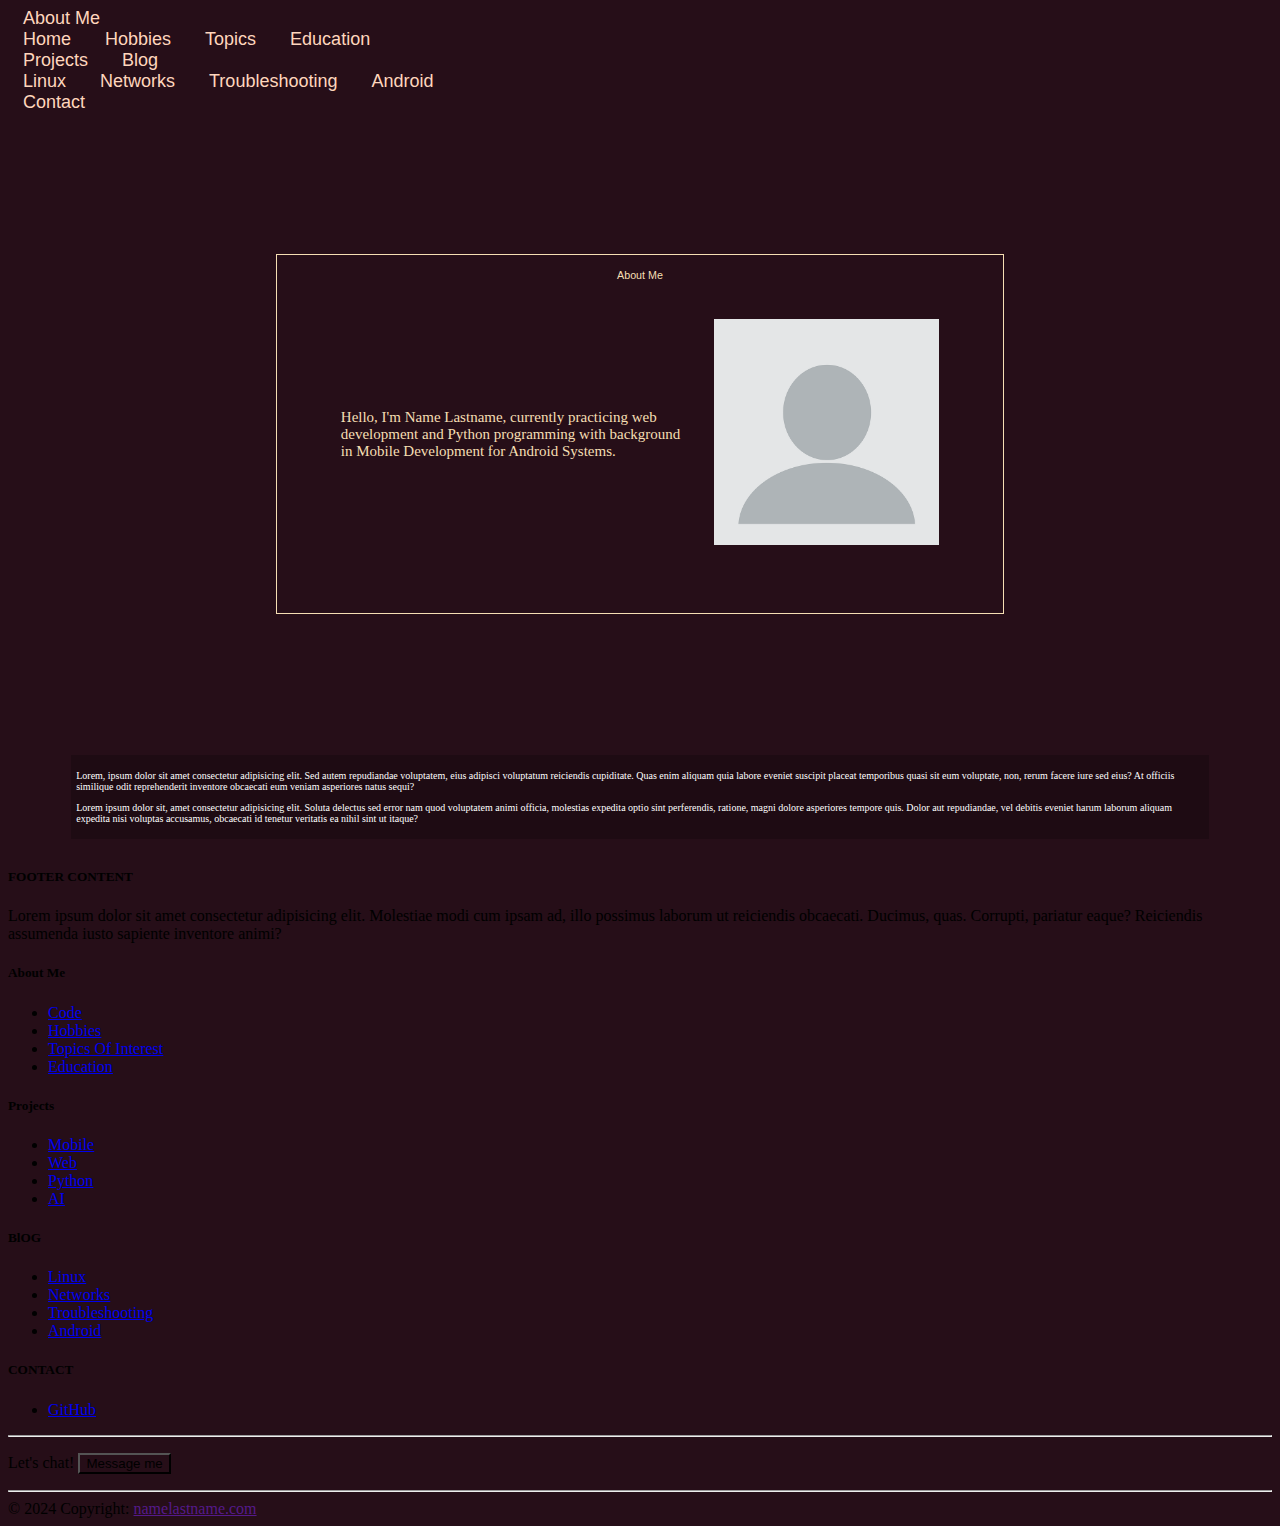
<file: index.html>
<!DOCTYPE html>
<html lang="en">
<head>
    <meta charset="UTF-8">
    <meta name="viewport" content="width=device-width, initial-scale=1.0">
    <title>Document</title>
    <link href="https://cdn.jsdelivr.net/npm/bootstrap@5.3.2/dist/css/bootstrap.min.css" rel="stylesheet" integrity="sha384-T3c6CoIi6uLrA9TneNEoa7RxnatzjcDSCmG1MXxSR1GAsXEV/Dwwykc2MPK8M2HN" crossorigin="anonymous">
    <link rel="stylesheet" href="style.css">
</head>
<body>
    <nav class="navbar">
        <div class="container-fluid">
            <span class="dropdown">
              <a href="#" onclick="myFunction(this)" class="dropbtn">About Me</a>
              <div id="myDropdown" class="dropdown-content">
                <a href="index.html">Home</a>
                <a href="#">Hobbies</a>
                <a href="#">Topics</a>
                <a href="#">Education</a>
              
              </span>
            </div>
            <a href="projects.html">Projects</a>
              <span class="dropdown">
                <a href="#" onclick="myFunction(this)" class="dropbtn">Blog</a>
                <div id="myDropdown" class="dropdown-content">
                  <a href="#">Linux</a>
                  <a href="#">Networks</a>
                  <a href="#">Troubleshooting</a>
                  <a href="#">Android</a>
                </div>
                <a href="contact">Contact</a>
              </span>
      </div> 
    </nav>
    <div class="about-me">
        <h6>About Me</h6>
        <div class="text">
            <p>Hello, I'm Name Lastname, currently practicing web development and Python programming with background in Mobile Development for Android Systems.</p>
        </div>
        <div class="image"><img src="avatar.jpg" alt="">
        </div>
    
    </div>

    <div class="info">
        <p>Lorem, ipsum dolor sit amet consectetur adipisicing elit. Sed autem repudiandae voluptatem, eius adipisci voluptatum reiciendis cupiditate. Quas enim aliquam quia labore eveniet suscipit placeat temporibus quasi sit eum voluptate, non, rerum facere iure sed eius? At officiis similique odit reprehenderit inventore obcaecati eum veniam asperiores natus sequi?</p>

        <p>Lorem ipsum dolor sit, amet consectetur adipisicing elit. Soluta delectus sed error nam quod voluptatem animi officia, molestias expedita optio sint perferendis, ratione, magni dolore asperiores tempore quis. Dolor aut repudiandae, vel debitis eveniet harum laborum aliquam expedita nisi voluptas accusamus, obcaecati id tenetur veritatis ea nihil sint ut itaque?</p>
    </div>

   <footer
          class="text-center text-lg-start text-white">
          <!-- Grid container -->
    <div class="container p-4 pb-0">
        <!-- Section: Links -->
        <section class="">
          <!--Grid row-->
          <div class="row">
            <!--Grid column-->
            <div class="col-lg-4 col-md-6 mb-4 mb-md-0">
              <h5 class="text-uppercase">FOOTER CONTENT</h5>
  
              <p class="fs-6">
                Lorem ipsum dolor sit amet consectetur adipisicing elit.
                Molestiae modi cum ipsam ad, illo possimus laborum ut
                reiciendis obcaecati. Ducimus, quas. Corrupti, pariatur eaque?
                Reiciendis assumenda iusto sapiente inventore animi?
              </p>
            </div>
            <!--Grid column-->
  
            <!--Grid column-->
            <div class="col-lg-2 col-md-6 mb-4 mb-md-0">
              <h5 class="text-uppercase">About Me</h5>
  
              <ul class="list-unstyled mb-0">
                <li>
                  <a href="#!" class="text-white">Code</a>
                </li>
                <li>
                  <a href="#!" class="text-white">Hobbies</a>
                </li>
                <li>
                  <a href="#!" class="text-white">Topics Of Interest</a>
                </li>
                <li>
                  <a href="#!" class="text-white">Education</a>
                </li>
              </ul>
            </div>
            <!--Grid column-->
  
            <!--Grid column-->
            <div class="col-lg-2 col-md-6 mb-4 mb-md-0">
              <h5 class="text-uppercase">Projects</h5>
  
              <ul class="list-unstyled mb-0">
                <li>
                  <a href="#!" class="text-white">Mobile</a>
                </li>
                <li>
                  <a href="#!" class="text-white">Web</a>
                </li>
                <li>
                  <a href="#!" class="text-white">Python</a>
                </li>
                <li>
                  <a href="#!" class="text-white">AI</a>
                </li>
              </ul>
            </div>
            <!--Grid column-->
  
            <!--Grid column-->
            <div class="col-lg-2 col-md-6 mb-4 mb-md-0">
              <h5 class="text-uppercase">BlOG</h5>
  
              <ul class="list-unstyled mb-0">
                <li>
                  <a href="#!" class="text-white">Linux</a>
                </li>
                <li>
                  <a href="#!" class="text-white">Networks</a>
                </li>
                <li>
                  <a href="#!" class="text-white">Troubleshooting</a>
                </li>
                <li>
                  <a href="#!" class="text-white">Android</a>
                </li>
              </ul>
            </div>
            <!--Grid column-->
  
            <!--Grid column-->
            <div class="col-lg-1 col-md-6 mb-4 mb-md-0">
              <h5 class="text-uppercase">CONTACT</h5>
  
              <ul class="list-unstyled mb-0">
                <li>
                  <a href="#!" class="text-white">GitHub</a>
                </li>
                
              </ul>
            </div>
            <!--Grid column-->
          </div>
          <!--Grid row-->
        </section>
        <!-- Section: Links -->
  
        <hr class="mb-4" />
  
        <!-- Section: CTA -->
        <section class="">
          <p class="d-flex justify-content-center align-items-center">
            <span class="me-3">Let's chat!</span>
            <button type="button" class="btn btn-outline-light btn-rounded">
              Message me
            </button>
          </p>
        </section>
        <!-- Section: CTA -->
  
        <hr class="mb-4" />
  
      </div>
      <div
           class="text-center p-3"
           style="background-color: rgba(0, 0, 0, 0.2)"
           >
        © 2024 Copyright:
        <a class="text-white" href=""
           >namelastname.com</a
          >
      </div>
      <!-- Copyright -->
    </footer>
     
<script>
/* When the user clicks on the button,
toggle between hiding and showing
drop down content */

var myFunction = function(target) {
   target.parentNode.querySelector('.dropdown-content').classList.toggle("show");
}

// Close dropdown if user clicks outside it
window.onclick = function(event) 
{
  if (!event.target.matches('.dropbtn')) 
  {
    var dropdowns = document.getElementsByClassName("dropdown-content");
    var i;
    for (i = 0; i < dropdowns.length; i++)  
    {
      var openDropdown = dropdowns[i];
      if (openDropdown.classList.contains('show')) 
      {
        openDropdown.classList.remove('show');
      }
    }
  }
}
</script>       
    
</body>
</html>
</file>
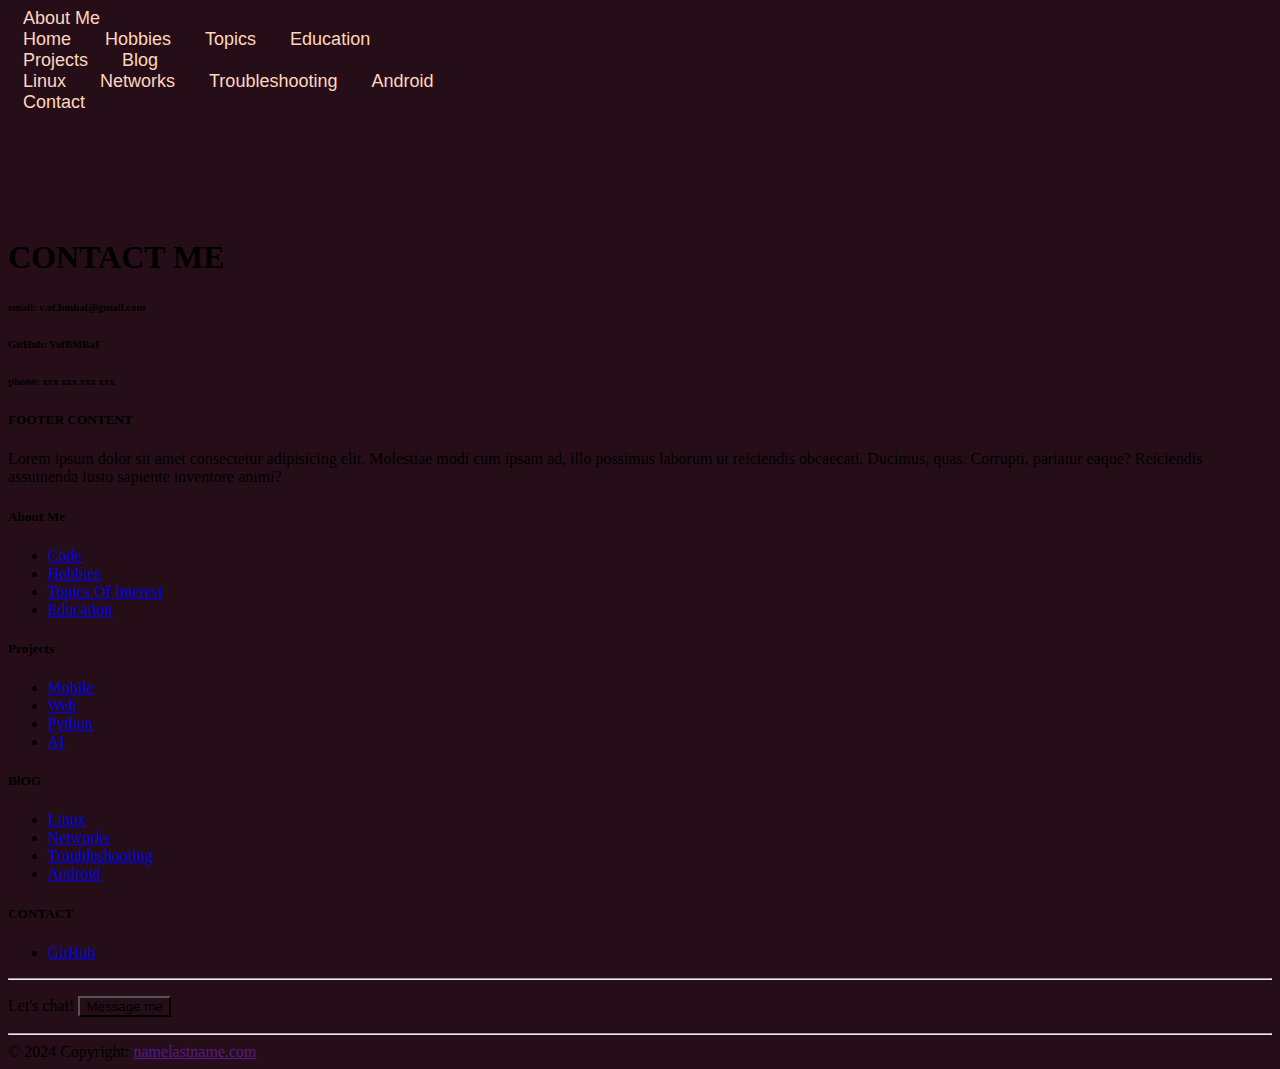
<file: contact.html>
<!DOCTYPE html>
<html lang="en">
<head>
    <meta charset="UTF-8">
    <meta name="viewport" content="width=device-width, initial-scale=1.0">
    <title>Document</title>
    <link href="https://cdn.jsdelivr.net/npm/bootstrap@5.3.2/dist/css/bootstrap.min.css" rel="stylesheet" integrity="sha384-T3c6CoIi6uLrA9TneNEoa7RxnatzjcDSCmG1MXxSR1GAsXEV/Dwwykc2MPK8M2HN" crossorigin="anonymous">
    <link rel="stylesheet" href="style.css">
    <link rel="preconnect" href="https://fonts.googleapis.com">
<link rel="preconnect" href="https://fonts.gstatic.com" crossorigin>
<link href="https://fonts.googleapis.com/css2?family=Unica+One&display=swap" rel="stylesheet">
<link rel="preconnect" href="https://fonts.googleapis.com">
<link rel="preconnect" href="https://fonts.gstatic.com" crossorigin>
<link href="https://fonts.googleapis.com/css2?family=DM+Sans:ital,opsz,wght@0,9..40,100..1000;1,9..40,100..1000&display=swap" rel="stylesheet">
</head>
<body>
    <nav class="navbar">
        <div class="container-fluid">
            <span class="dropdown">
              <a href="#" onclick="myFunction(this)" class="dropbtn">About Me</a>
              <div id="myDropdown" class="dropdown-content">
                <a href="index.html">Home</a>
                <a href="#">Hobbies</a>
                <a href="#">Topics</a>
                <a href="#">Education</a>
              
              </span>
            </div>
            <a href="projects.html">Projects</a>
              <span class="dropdown">
                <a href="blog.html" onclick="" class="dropbtn">Blog</a>
                <div id="myDropdown" class="dropdown-content">
                  <a href="#">Linux</a>
                  <a href="#">Networks</a>
                  <a href="#">Troubleshooting</a>
                  <a href="#">Android</a>
                </div>
                <a href="contact.html">Contact</a>
              </span>
      </div> 
    </nav>

    <div class="contact-page-container">
    <h1 class="title">CONTACT ME</h1>
    <div class="contact-text">
        <h6>email: v.of.bmbaf@gmail.com</h6>
        <h6>GitHub: VofBMBaF</h6>
        <h6>phone: xxx xxx xxx xxx</h6>
    </div>
    </div>
    


    <!--Footer-->
<footer
class="text-center text-lg-start text-dark" id="blog-footer">
<!-- Grid container -->
<div class="container p-4 pb-0">
<!-- Section: Links -->
<section class="">
<!--Grid row-->
<div class="row">
  <!--Grid column-->
  <div class="col-lg-4 col-md-6 mb-4 mb-md-0">
    <h5 class="text-uppercase">FOOTER CONTENT</h5>

    <p class="fs-6">
      Lorem ipsum dolor sit amet consectetur adipisicing elit.
      Molestiae modi cum ipsam ad, illo possimus laborum ut
      reiciendis obcaecati. Ducimus, quas. Corrupti, pariatur eaque?
      Reiciendis assumenda iusto sapiente inventore animi?
    </p>
  </div>
  <!--Grid column-->

  <!--Grid column-->
  <div class="col-lg-2 col-md-6 mb-4 mb-md-0">
    <h5 class="text-uppercase">About Me</h5>

    <ul class="list-unstyled mb-0">
      <li>
        <a href="#!" class="text-dark">Code</a>
      </li>
      <li>
        <a href="#!" class="text-dark">Hobbies</a>
      </li>
      <li>
        <a href="#!" class="text-dark">Topics Of Interest</a>
      </li>
      <li>
        <a href="#!" class="text-dark">Education</a>
      </li>
    </ul>
  </div>
  <!--Grid column-->

  <!--Grid column-->
  <div class="col-lg-2 col-md-6 mb-4 mb-md-0">
    <h5 class="text-uppercase">Projects</h5>

    <ul class="list-unstyled mb-0">
      <li>
        <a href="#!" class="text-dark">Mobile</a>
      </li>
      <li>
        <a href="#!" class="text-dark">Web</a>
      </li>
      <li>
        <a href="#!" class="text-dark">Python</a>
      </li>
      <li>
        <a href="#!" class="text-dark">AI</a>
      </li>
    </ul>
  </div>
  <!--Grid column-->

  <!--Grid column-->
  <div class="col-lg-2 col-md-6 mb-4 mb-md-0">
    <h5 class="text-uppercase">BlOG</h5>

    <ul class="list-unstyled mb-0">
      <li>
        <a href="#!" class="text-dark">Linux</a>
      </li>
      <li>
        <a href="#!" class="text-dark">Networks</a>
      </li>
      <li>
        <a href="#!" class="text-dark">Troubleshooting</a>
      </li>
      <li>
        <a href="#!" class="text-dark">Android</a>
      </li>
    </ul>
  </div>
  <!--Grid column-->

  <!--Grid column-->
  <div class="col-lg-1 col-md-6 mb-4 mb-md-0">
    <h5 class="text-uppercase">CONTACT</h5>

    <ul class="list-unstyled mb-0">
      <li>
        <a href="#!" class="text-dark">GitHub</a>
      </li>
      
    </ul>
  </div>
  <!--Grid column-->
</div>
<!--Grid row-->
</section>
<!-- Section: Links -->

<hr class="mb-4" />

<!-- Section: CTA -->
<section class="">
<p class="d-flex justify-content-center align-items-center">
  <span class="me-3">Let's chat!</span>
  <button type="button" class="btn btn-outline-dark btn-rounded">
    Message me
  </button>
</p>
</section>
<!-- Section: CTA -->

<hr class="mb-4" />

</div>
<div
 class="text-center p-3"
 style="background-color: rgba(0, 0, 0, 0.2)"
 >
© 2024 Copyright:
<a class="text-dark" href=""
 >namelastname.com</a
>
</div>
<!-- Copyright -->
</footer>


<!-- Javascript-->
<script>
/* When the user clicks on the button,
toggle between hiding and showing
drop down content */

var myFunction = function(target) {
 target.parentNode.querySelector('.dropdown-content').classList.toggle("show");
}

// Close dropdown if user clicks outside it
window.onclick = function(event) 
{
if (!event.target.matches('.dropbtn')) 
{
  var dropdowns = document.getElementsByClassName("dropdown-content");
  var i;
  for (i = 0; i < dropdowns.length; i++)  
  {
    var openDropdown = dropdowns[i];
    if (openDropdown.classList.contains('show')) 
    {
      openDropdown.classList.remove('show');
    }
  }
}
}
</script>  

</body>
</html>
</file>
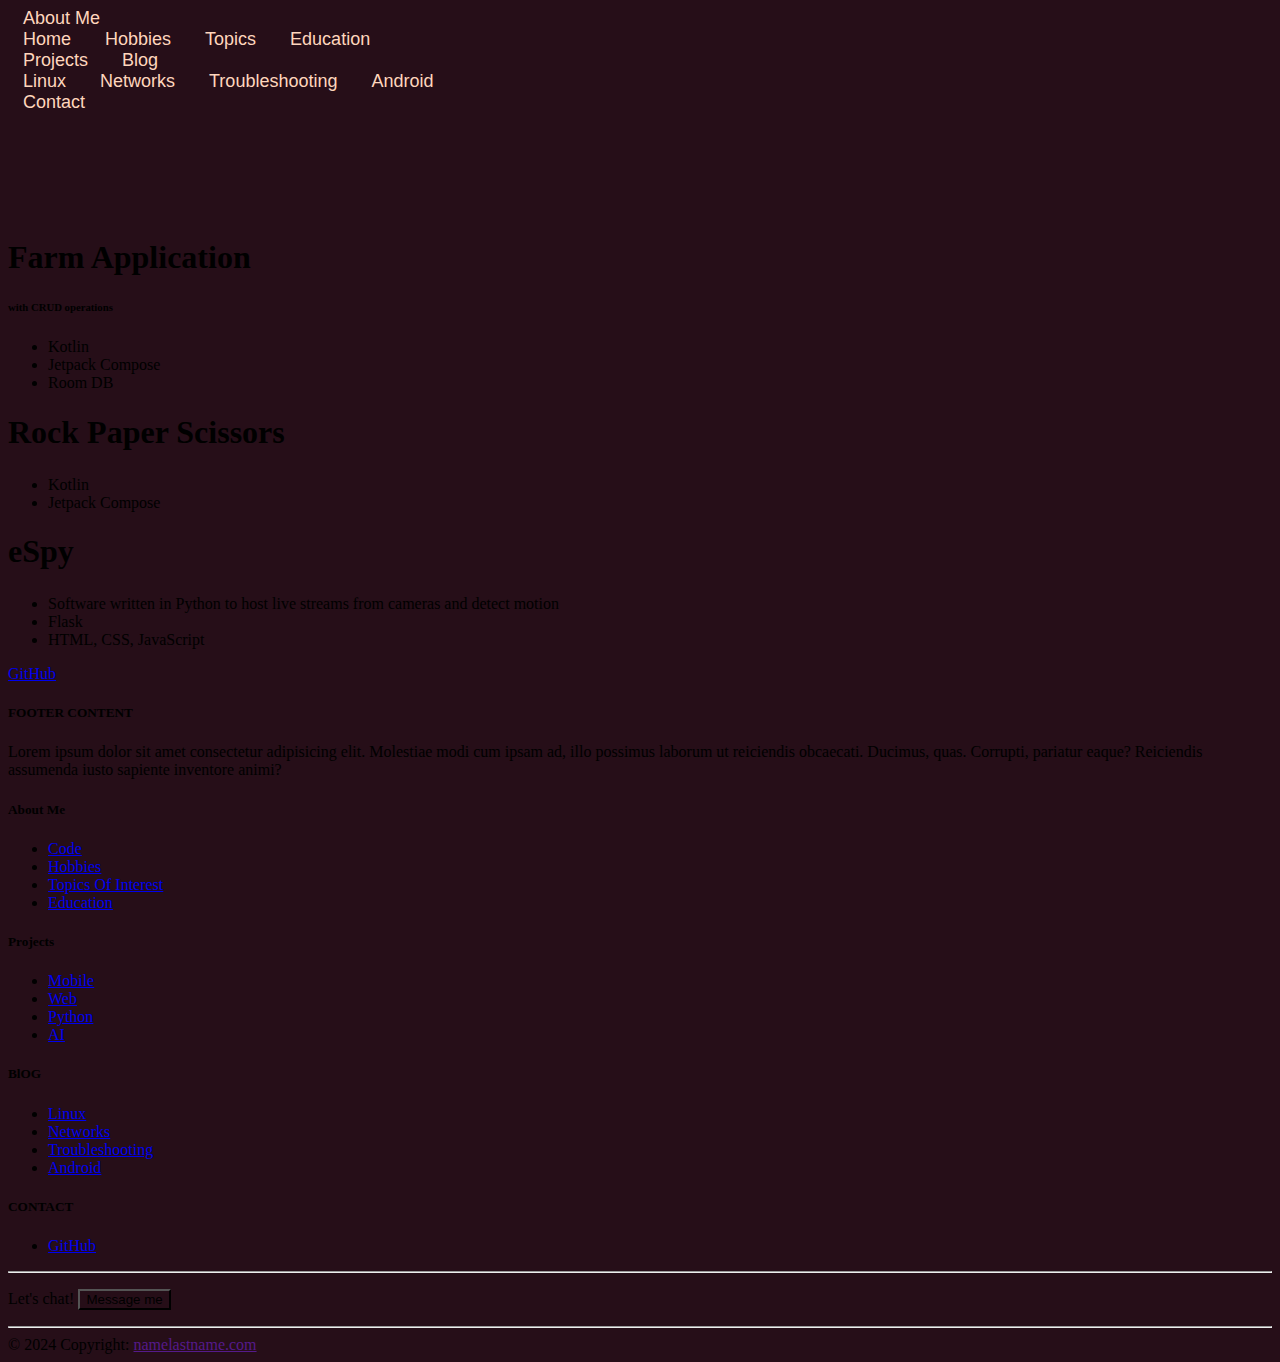
<file: projects.html>
<!DOCTYPE html>
<html lang="en">
<head>
    <meta charset="UTF-8">
    <meta name="viewport" content="width=device-width, initial-scale=1.0">
    <title>Document</title>
    <link href="https://cdn.jsdelivr.net/npm/bootstrap@5.3.2/dist/css/bootstrap.min.css" rel="stylesheet" integrity="sha384-T3c6CoIi6uLrA9TneNEoa7RxnatzjcDSCmG1MXxSR1GAsXEV/Dwwykc2MPK8M2HN" crossorigin="anonymous">
    <link rel="stylesheet" href="style.css">
    <link rel="preconnect" href="https://fonts.googleapis.com">
<link rel="preconnect" href="https://fonts.gstatic.com" crossorigin>
<link href="https://fonts.googleapis.com/css2?family=Unica+One&display=swap" rel="stylesheet">
<link rel="preconnect" href="https://fonts.googleapis.com">
<link rel="preconnect" href="https://fonts.gstatic.com" crossorigin>
<link href="https://fonts.googleapis.com/css2?family=DM+Sans:ital,opsz,wght@0,9..40,100..1000;1,9..40,100..1000&display=swap" rel="stylesheet">
</head>
<body class="project-body">
    <nav class="navbar">
        <div class="container-fluid">
            <span class="dropdown">
              <a href="#" onclick="myFunction(this)" class="dropbtn">About Me</a>
              <div id="myDropdown" class="dropdown-content">
                <a href="index.html">Home</a>
                <a href="#">Hobbies</a>
                <a href="#">Topics</a>
                <a href="#">Education</a>
              
              </span>
            </div>
            <a href="projects.html">Projects</a>
              <span class="dropdown">
                <a href="blog.html" onclick="" class="dropbtn">Blog</a>
                <div id="myDropdown" class="dropdown-content">
                  <a href="#">Linux</a>
                  <a href="#">Networks</a>
                  <a href="#">Troubleshooting</a>
                  <a href="#">Android</a>
                </div>
                <a href="contact.html">Contact</a>
              </span>
      </div> 
    </nav>
   
    <div class="floater">
        <div class="left"> 
            <h1>
            Farm Application
        </h1>
            <h6>with CRUD operations</h6>
            <section id="info">
            <ul>
                <li>Kotlin</li>
                <li>Jetpack Compose</li>
                <li>Room DB</li>
            </ul>
        </section>
        <h1>Rock Paper Scissors</h1>
        <h6></h6>
        <section id="info">
            <ul>
                <li>Kotlin</li>
                <li>Jetpack Compose</li>

            </ul>
            <section class="upcoming">
            <h1>eSpy</h1>
            <h6></h6>
            <section id="info">
                <ul>
                    <li>Software written in Python to host live streams from cameras and detect motion</li>
                    <li>Flask</li>
                    <li>HTML, CSS, JavaScript</li>
    
                </ul>
            </section>    
            
        </div>
            </section>
            <a href="https://github.com/VofBMBaF"><p>GitHub</p></a>
        </div> 
        
        
    </div>





    <footer
          class="text-center text-lg-start text-dark">
          <!-- Grid container -->
    <div class="container p-4 pb-0">
        <!-- Section: Links -->
        <section class="">
          <!--Grid row-->
          <div class="row">
            <!--Grid column-->
            <div class="col-lg-4 col-md-6 mb-4 mb-md-0">
              <h5 class="text-uppercase">FOOTER CONTENT</h5>
  
              <p class="fs-6">
                Lorem ipsum dolor sit amet consectetur adipisicing elit.
                Molestiae modi cum ipsam ad, illo possimus laborum ut
                reiciendis obcaecati. Ducimus, quas. Corrupti, pariatur eaque?
                Reiciendis assumenda iusto sapiente inventore animi?
              </p>
            </div>
            <!--Grid column-->
  
            <!--Grid column-->
            <div class="col-lg-2 col-md-6 mb-4 mb-md-0">
              <h5 class="text-uppercase">About Me</h5>
  
              <ul class="list-unstyled mb-0">
                <li>
                  <a href="#!" class="text-dark">Code</a>
                </li>
                <li>
                  <a href="#!" class="text-dark">Hobbies</a>
                </li>
                <li>
                  <a href="#!" class="text-dark">Topics Of Interest</a>
                </li>
                <li>
                  <a href="#!" class="text-dark">Education</a>
                </li>
              </ul>
            </div>
            <!--Grid column-->
  
            <!--Grid column-->
            <div class="col-lg-2 col-md-6 mb-4 mb-md-0">
              <h5 class="text-uppercase">Projects</h5>
  
              <ul class="list-unstyled mb-0">
                <li>
                  <a href="#!" class="text-dark">Mobile</a>
                </li>
                <li>
                  <a href="#!" class="text-dark">Web</a>
                </li>
                <li>
                  <a href="#!" class="text-dark">Python</a>
                </li>
                <li>
                  <a href="#!" class="text-dark">AI</a>
                </li>
              </ul>
            </div>
            <!--Grid column-->
  
            <!--Grid column-->
            <div class="col-lg-2 col-md-6 mb-4 mb-md-0">
              <h5 class="text-uppercase">BlOG</h5>
  
              <ul class="list-unstyled mb-0">
                <li>
                  <a href="#!" class="text-dark">Linux</a>
                </li>
                <li>
                  <a href="#!" class="text-dark">Networks</a>
                </li>
                <li>
                  <a href="#!" class="text-dark">Troubleshooting</a>
                </li>
                <li>
                  <a href="#!" class="text-dark">Android</a>
                </li>
              </ul>
            </div>
            <!--Grid column-->
  
            <!--Grid column-->
            <div class="col-lg-1 col-md-6 mb-4 mb-md-0">
              <h5 class="text-uppercase">CONTACT</h5>
  
              <ul class="list-unstyled mb-0">
                <li>
                  <a href="#!" class="text-dark">GitHub</a>
                </li>
                
              </ul>
            </div>
            <!--Grid column-->
          </div>
          <!--Grid row-->
        </section>
        <!-- Section: Links -->
  
        <hr class="mb-4" />
  
        <!-- Section: CTA -->
        <section class="">
          <p class="d-flex justify-content-center align-items-center">
            <span class="me-3">Let's chat!</span>
            <button type="button" class="btn btn-outline-dark btn-rounded">
              Message me
            </button>
          </p>
        </section>
        <!-- Section: CTA -->
  
        <hr class="mb-4" />
  
      </div>
      <div
           class="text-center p-3"
           style="background-color: rgba(0, 0, 0, 0.2)"
           >
        © 2024 Copyright:
        <a class="text-dark" href=""
           >namelastname.com</a
          >
      </div>
      <!-- Copyright -->
    </footer>
    <script>
        /* When the user clicks on the button,
        toggle between hiding and showing
        drop down content */
        
        var myFunction = function(target) {
           target.parentNode.querySelector('.dropdown-content').classList.toggle("show");
        }
        
        // Close dropdown if user clicks outside it
        window.onclick = function(event) 
        {
          if (!event.target.matches('.dropbtn')) 
          {
            var dropdowns = document.getElementsByClassName("dropdown-content");
            var i;
            for (i = 0; i < dropdowns.length; i++)  
            {
              var openDropdown = dropdowns[i];
              if (openDropdown.classList.contains('show')) 
              {
                openDropdown.classList.remove('show');
              }
            }
          }
        }
        </script>  

</body>
</html>
</file>
<file: style.css>
*
{
    background-color: rgb(38, 14, 24) !important;


}

.navbar a 
{
    text-decoration: none;
    font-size: large;
    font-family: Arial, Helvetica, sans-serif;
    color: #ffd6bd;
    padding-left: 15px;
    padding-right: 15px;
    background-color: transparent !important;
}

.navbar
{
    background-color: rgb(50, 19, 32) !important;
    margin-bottom: 10%;

}



.about-me 
{
    color: wheat;
    padding: 5rem;
    outline: wheat solid 1px;
    outline-offset: -1rem;
    margin-left: 20%;
    margin-right: 20%;
    position: relative;
    display: flex;
    align-items: center;
    justify-content: center;



}

.about-me h6
{
    position: absolute;
    top: 5px;
    font-family: 'Gill Sans', 'Gill Sans MT', Calibri, 'Trebuchet MS', sans-serif;
    font-weight: lighter;
    
}

.about-me img
{
    max-width: 100%;
    max-height: auto;
}

.image
{
    flex-basis: 100%;
}

.text
{
    font-size: 15px;
    padding-right: 20px;
}

.info
{
    margin-top: 10%;
    margin-bottom: 30px;
    background-color: #1e0b13 !important;
    margin-left: 5%;
    margin-right: 5%;
    padding: 5px;
    
}

.info p
{
    background-color: #1e0b13 !important;
    font-size: 10px;
    color: white;
}
</file>
